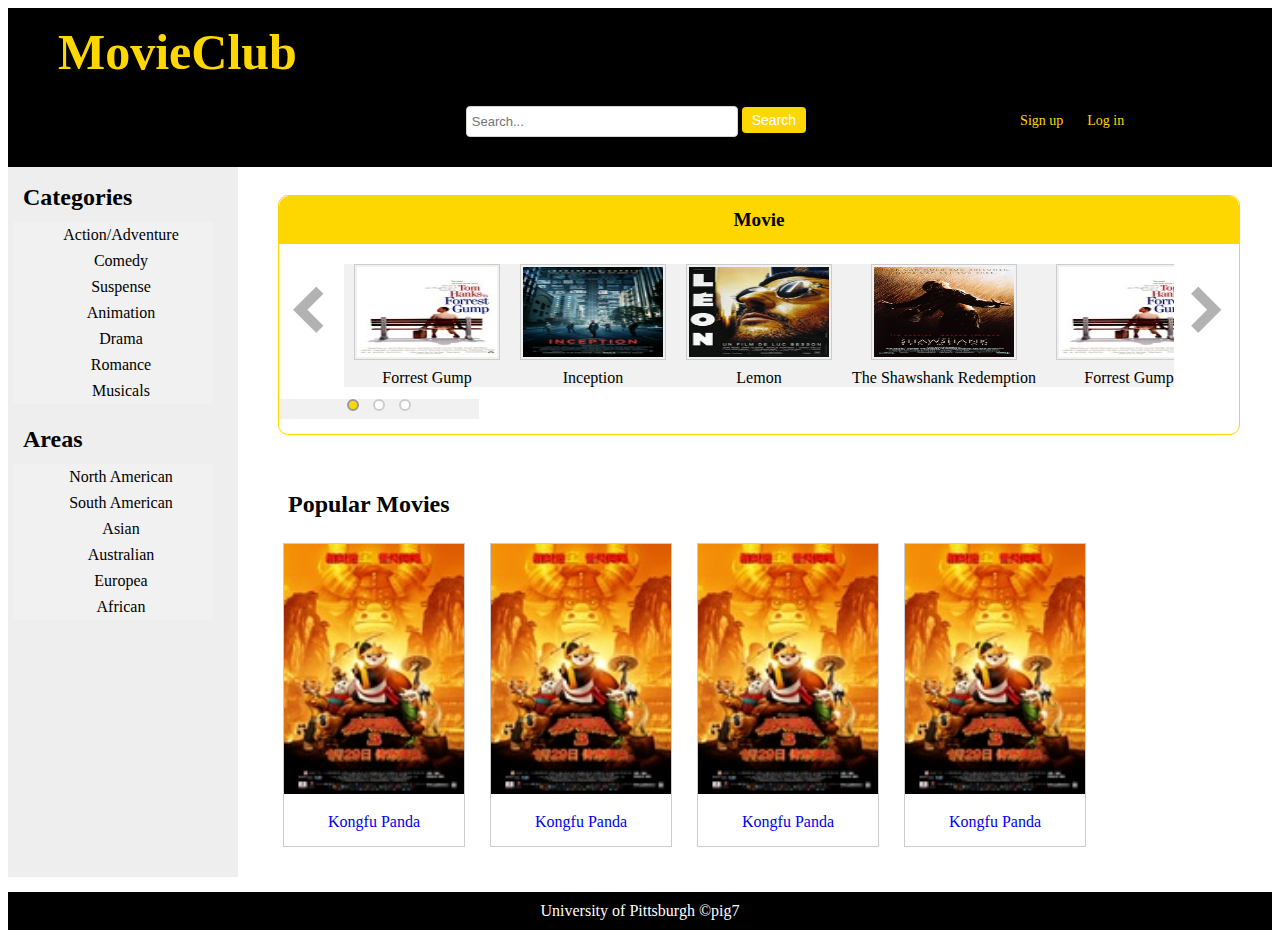
<file: src/main/resources/public/index.html>
<!DOCTYPE html>
<html>

<head>
	<meta charset="UTF-8">
	<title>MovieClub</title>
	<link rel="stylesheet" href="stylesheets/styles.css">
	<script type="text/javascript" src="https://ajax.googleapis.com/ajax/libs/jquery/1.7.1/jquery.min.js"></script>

	<script type="text/javascript" src="js/away.js"></script>

</head>

<body>
	<div id="header">

		<h1><a class="logo" href="index.html">MovieClub</a></h1>
		
		<div class="center">

			<div id="banner">

				<div class="banner-container">
					<input class="main-search__input" id="search-box" placeholder="Search..." value="">
					<input class="main-search__button" id="search-button" type="submit" value="Search">
		
	 				<a href="register.html" class="account" id="signup" role="button">Sign up</a>
	 				<a href="login.html" class="account" id="login" role="button">Log in</a>		
	 			</div>

			</div>

		</div>

	</div>

	<div class="nav">

		<h2>Categories</h2>

		<ul>
		  <li><a href="categorylist.html">Action/Adventure</a></li>
		  <li><a href="categorylist.html">Comedy</a></li>
		  <li><a href="categorylist.html">Suspense</a></li>
		  <li><a href="categorylist.html">Animation</a></li>
		  <li><a href="categorylist.html">Drama</a></li>
		  <li><a href="categorylist.html">Romance</a></li>
		  <li><a href="categorylist.html">Musicals</a></li>
		</ul>

		<br>

		<h2>Areas</h2>

		<ul>
		  <li><a href="categorylist.html">North American</a></li>
		  <li><a href="categorylist.html">South American</a></li>
		  <li><a href="categorylist.html">Asian</a></li>
		  <li><a href="categorylist.html">Australian</a></li>
		  <li><a href="categorylist.html">Europea</a></li>
		  <li><a href="categorylist.html">African</a></li>
		</ul>
	</div>

	<div id="section">
	
	<br>

		<div class="sliderBox">
			<h2>Movie</h2>
			<div class="slider">
			   	<ul class="list">
			    <li><a href="single.html"><img src="images/m1.jpg" width="140" height="90" alt="Forrest Gump" title="Forrest Gump"></a><br>Forrest Gump</li>
			    <li><a href="single.html"><img src="images/m2.jpg" width="140" height="90" alt="Inception" title="Inception"></a><br>Inception</li>
			    <li><a href="single.html"><img src="images/m3.jpg" width="140" height="90" alt="Lemon" title="Lemon"></a><br>Lemon</li>
			    <li><a href="single.html"><img src="images/m4.jpg" width="140" height="90" alt="The Shawshank Redemption" title="The Shawshank Redemption"></a><br>The Shawshank Redemption</li>
			    <li><a href="single.html"><img src="images/m1.jpg" width="140" height="90" alt="Forrest Gump" title="Forrest Gump"></a><br>Forrest Gump</li>
			    <li><a href="single.html"><img src="images/m2.jpg" width="140" height="90" alt="Inception" title="Inception"></a><br>Inception</li>
			    <li><a href="single.html"><img src="images/m3.jpg" width="140" height="90" alt="Lemon" title="Lemon"></a><br>Lemon</li>
			    <li><a href="single.html"><img src="images/m4.jpg" width="140" height="90" alt="The Shawshank Redemption" title="The Shawshank Redemption"></a><br>The Shawshank Redemption</li>
			    <li><a href="single.html"><img src="images/m1.jpg" width="140" height="90" alt="Forrest Gump" title="Forrest Gump"></a><br>Forrest Gump</li>
			    <li><a href="single.html"><img src="images/m2.jpg" width="140" height="90" alt="Inception" title="Inception"></a><br>Inception</li>
			    <li><a href="single.html"><img src="images/m3.jpg" width="140" height="90" alt="Lemon" title="Lemon"></a><br>Lemon</li>
			    </ul>
			</div>

			<ul class="list status">
			    <li>1</li>
			    <li>2</li>
			    <li>3</li>
			</ul>
		   
		    <a href="javascript:;" class="dIcon next">Next</a> <a href="javascript:;" class="dIcon prev">Prev</a> 
		</div>


		<br><br>

		<h2>Popular Movies</h2>
		<div class="img">
		  <a target="_blank" href="images/p2306653420.jpg">
		    <img src="images/p2306653420.jpg" alt="Kongfu Panda" width="300" height="200">
		  </a>
		  <div class="desc"><a href="single.html">Kongfu Panda</a></div>
		</div>

		<div class="img">
		  <a target="_blank" href="images/p2306653420.jpg">
		    <img src="images/p2306653420.jpg" alt="Kongfu Panda" width="300" height="200">
		  </a>
		  <div class="desc"><a href="single.html">Kongfu Panda</a></div>
		</div>

		<div class="img">
		  <a target="_blank" href="images/p2306653420.jpg">
		    <img src="images/p2306653420.jpg" alt="Kongfu Panda" width="300" height="200">
		  </a>
		  <div class="desc"><a href="single.html">Kongfu Panda</a></div>
		</div>

		<div class="img">
		  <a target="_blank" href="images/p2306653420.jpg">
		    <img src="images/p2306653420.jpg" alt="Kongfu Panda" width="300" height="200">
		  </a>
		  <div class="desc"><a href="single.html">Kongfu Panda</a></div>
		</div>

	</div>


	<div id="footer">
	University of Pittsburgh ©pig7
	</div>

</body>

</html>
</file>
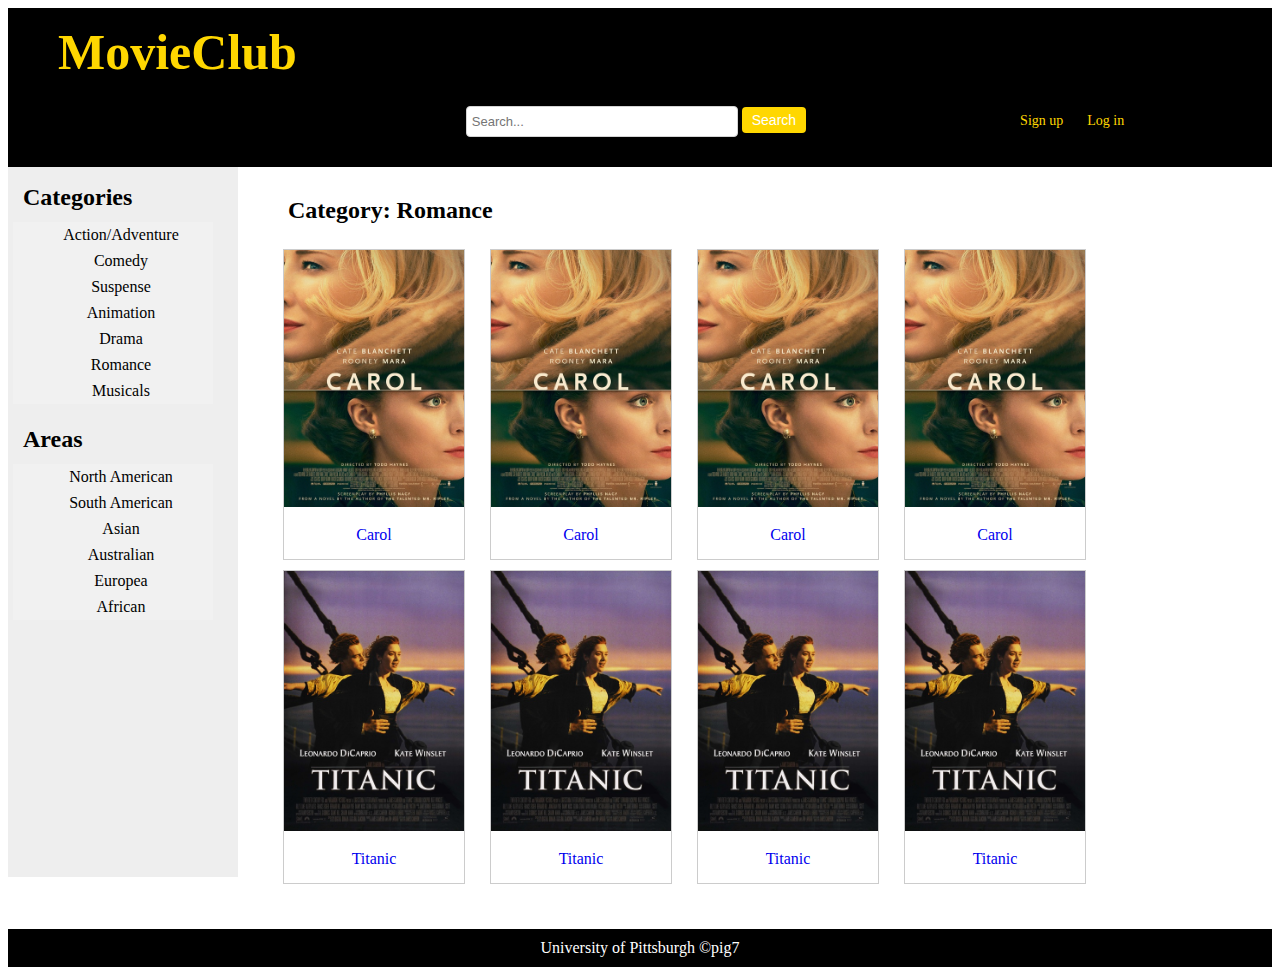
<file: src/main/resources/public/categorylist.html>
<!DOCTYPE html>
<html>

<head>
	<meta charset="UTF-8">
	<title>MovieClub</title>
	<link rel="stylesheet" href="stylesheets/styles.css">
</head>

<body>
	<div id="header">
	<h1><a class="logo" href="index.html">MovieClub</a></h1>
	
	<div class="center">

		<div id="banner">
			<div class="banner-container">
				<input class="main-search__input" id="search-box" placeholder="Search..." value="">
				<input class="main-search__button" id="search-button" type="submit" value="Search">
	
 				<a href="register.html" class="account" id="signup" role="button">Sign up</a>
 				<a href="login.html" class="account" id="login" role="button">Log in</a>		
 			</div>

		</div>

	</div>

	</div>

	<div class="nav">
		<h2>Categories</h2>

		<ul>
		  <li><a href="categorylist.html">Action/Adventure</a></li>
		  <li><a href="categorylist.html">Comedy</a></li>
		  <li><a href="categorylist.html">Suspense</a></li>
		  <li><a href="categorylist.html">Animation</a></li>
		  <li><a href="categorylist.html">Drama</a></li>
		  <li><a href="categorylist.html">Romance</a></li>
		  <li><a href="categorylist.html">Musicals</a></li>
		</ul>

		<br>

		<h2>Areas</h2>

		<ul>
		  <li><a href="categorylist.html">North American</a></li>
		  <li><a href="categorylist.html">South American</a></li>
		  <li><a href="categorylist.html">Asian</a></li>
		  <li><a href="categorylist.html">Australian</a></li>
		  <li><a href="categorylist.html">Europea</a></li>
		  <li><a href="categorylist.html">African</a></li>
		</ul>
	</div>

	<div id="section">

	<h2>Category: Romance</h2>
		<div class="img">
		  <a target="_blank" href="images/carol.jpg">
		    <img src="images/carol.jpg" alt="Carol" width="300" height="200">
		  </a>
		  <div class="desc"><a href="single.html">Carol</a></div>
		</div>

		<div class="img">
		  <a target="_blank" href="images/carol.jpg">
		    <img src="images/carol.jpg" alt="Carol" width="300" height="200">
		  </a>
		  <div class="desc"><a href="single.html">Carol</a></div>
		</div>

		<div class="img">
		  <a target="_blank" href="images/carol.jpg">
		    <img src="images/carol.jpg" alt="Carol" width="300" height="200">
		  </a>
		  <div class="desc"><a href="single.html">Carol</a></div>
		</div>

		<div class="img">
		  <a target="_blank" href="images/carol.jpg">
		    <img src="images/carol.jpg" alt="Carol" width="300" height="200">
		  </a>
		  <div class="desc"><a href="single.html">Carol</a></div>
		</div>

		<div class="img">
		  <a target="_blank" href="images/titanic.jpg">
		    <img src="images/titanic.jpg" alt="Titanic" width="300" height="200">
		  </a>
		  <div class="desc"><a href="single.html">Titanic</a></div>
		</div>

		<div class="img">
		  <a target="_blank" href="images/titanic.jpg">
		    <img src="images/titanic.jpg" alt="Titanic" width="300" height="200">
		  </a>
		  <div class="desc"><a href="single.html">Titanic</a></div>
		</div>

		<div class="img">
		  <a target="_blank" href="images/titanic.jpg">
		    <img src="images/titanic.jpg" alt="Titanic" width="300" height="200">
		  </a>
		  <div class="desc"><a href="single.html">Titanic</a></div>
		</div>

		<div class="img">
		  <a target="_blank" href="images/titanic.jpg">
		    <img src="images/titanic.jpg" alt="Titanic" width="300" height="200">
		  </a>
		  <div class="desc"><a href="single.html">Titanic</a></div>
		</div>

	</div>


	<div id="footer">
	University of Pittsburgh ©pig7
	</div>
</body>

</html>
</file>
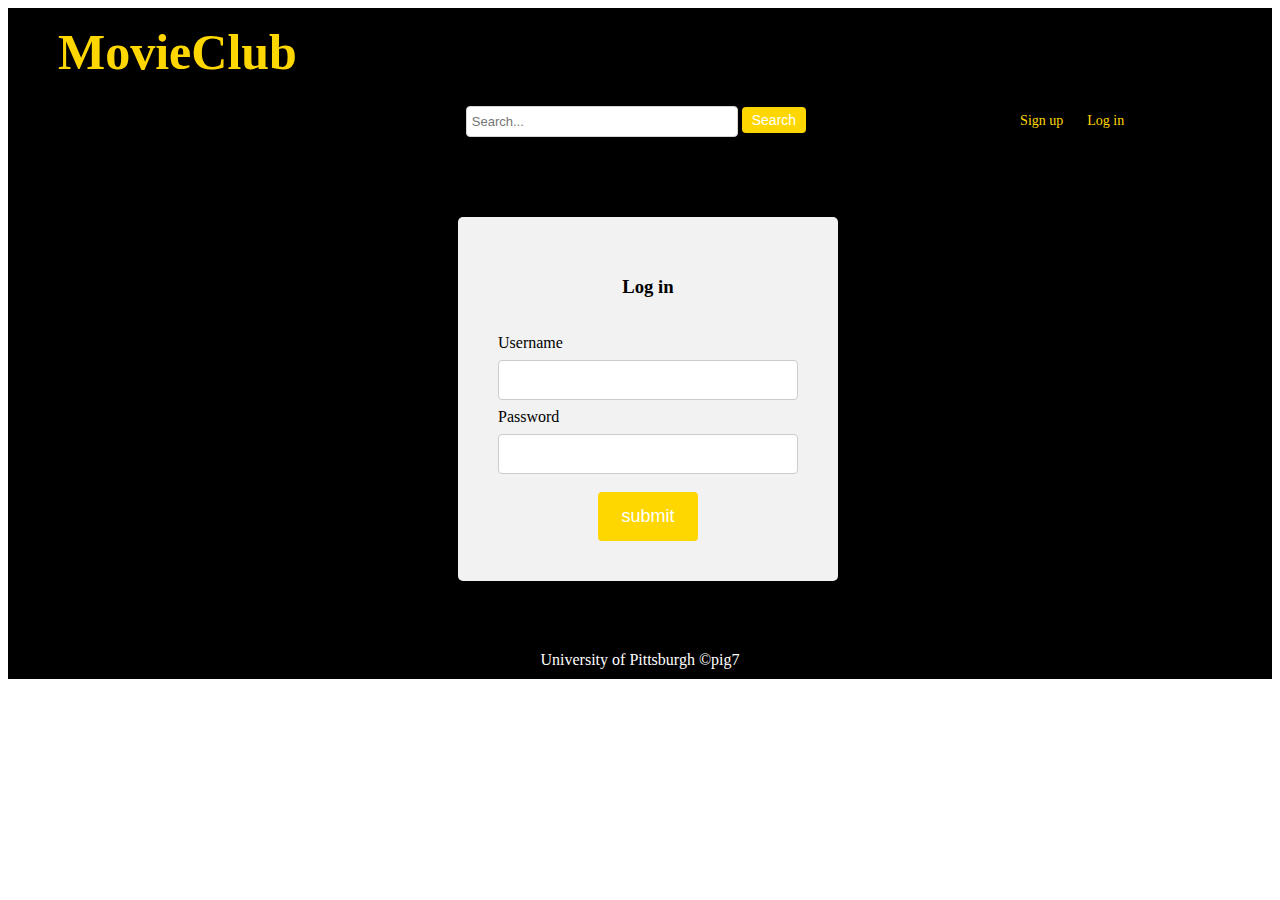
<file: src/main/resources/public/login.html>
<!DOCTYPE html>
<html>

<head>
	<meta charset="UTF-8">
	<title>MovieClub</title>
	<link rel="stylesheet" href="stylesheets/styles.css">
	<script src="js/login.js"></script>
	<script src="https://ajax.googleapis.com/ajax/libs/jquery/1.8.3/jquery.min.js">
	
</script>
	
</head>

<body>

	<div id="header">
	<h1><a class="logo" href="index.html">MovieClub</a></h1>
	
	<div class="center">

		<div id="banner">
			<div class="banner-container">
				<input class="main-search__input" id="search-box" placeholder="Search..." value="">
				<input class="main-search__button" id="search-button" type="submit" value="Search">
	
 				<a href="register.html" class="account" id="signup" role="button">Sign up</a>
 				<a href="login.html" class="account" id="login" role="button">Log in</a>		
 			</div>

		</div>

	</div>
	
	</div>

	<div id="loginbackground">

		<div class="regis-login">
		  <form>
		  	<h3>Log in</h3>
		    <br>
		    <label>Username</label>
		    <input type="text" id="username" name="username">

		    <label>Password</label>
		    <input type="text" id="password" name="password">
	  
		    <input id="regis-login-button" type="button" value="submit" onclick="login()">
		  </form>
		</div>

	</div>


	<div id="footer">
	University of Pittsburgh ©pig7
	</div>
</body>

</html>
</file>
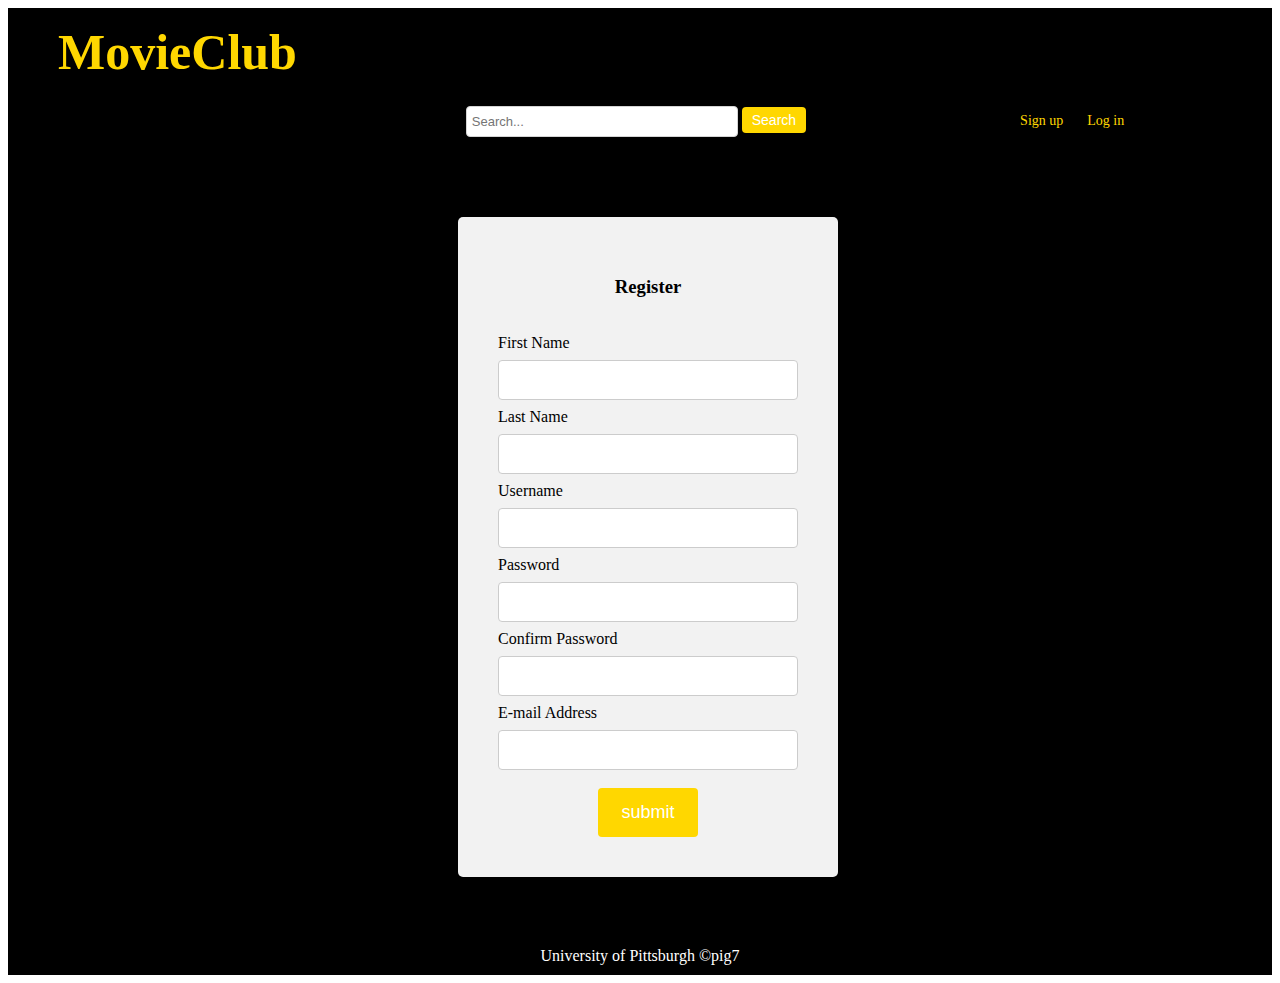
<file: src/main/resources/public/register.html>
<!DOCTYPE html>
<html>

<head>
	<meta charset="UTF-8">
	<title>MovieClub</title>
	<link rel="stylesheet" href="stylesheets/styles.css">
	<script src="js/login.js"></script>
	<script src="https://ajax.googleapis.com/ajax/libs/jquery/1.8.3/jquery.min.js"></script>
</head>

<body>

	<div id="header">
	<h1><a class="logo" href="index.html">MovieClub</a></h1>
	
	<div class="center">

		<div id="banner">
			<div class="banner-container">
				<input class="main-search__input" id="search-box" placeholder="Search..." value="">
				<input class="main-search__button" id="search-button" type="submit" value="Search">
	
 				<a href="register.html" class="account" id="signup" role="button">Sign up</a>
 				<a href="login.html" class="account" id="login" role="button">Log in</a>		
 			</div>

		</div>

	</div>
	
	</div>

	<div id="loginbackground">
		
		<div class="regis-login">
		  <form>
		  	<h3>Register</h3>
		    <br>
		    <label>First Name</label>
		    <input type="text" id="firstname" name="firstname">

		    <label>Last Name</label>
		    <input type="text" id="lastname" name="lastname">

		    <label>Username</label>
		    <input type="text" id="username" name="username">

		    <label>Password</label>
		    <input type="text" id="password" name="password">

		    <label>Confirm Password</label>
		    <input type="text" id="confirmpassword" name="confirmpassword">

		    <label>E-mail Address</label>
		    <input type="text" id="email" name="emailaddress">

		  
		    <input id="regis-login-button" type="button" value="submit" onclick="register()">
		  </form>
		</div>

	</div>


	<div id="footer">
	University of Pittsburgh ©pig7
	</div>
</body>

</html>
</file>
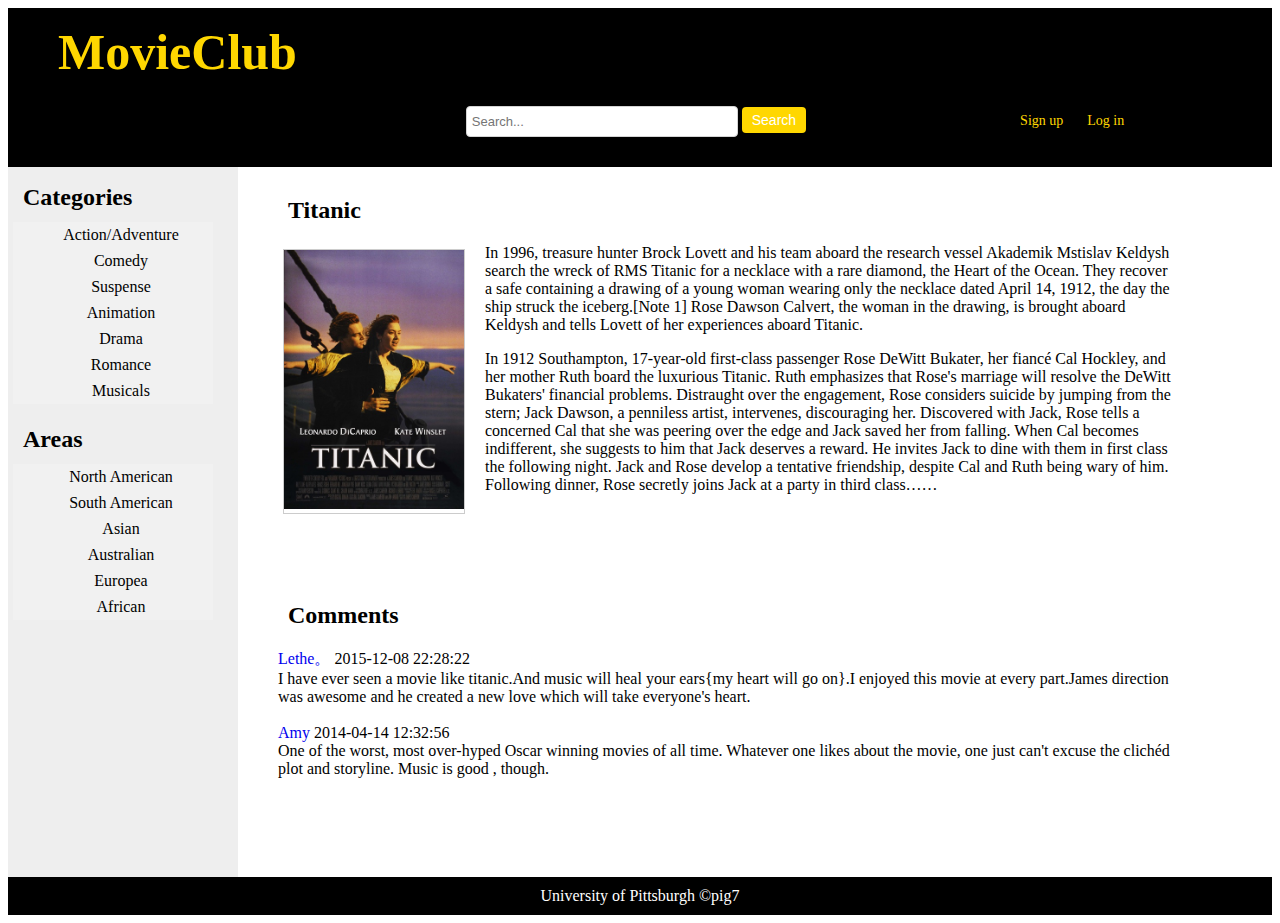
<file: src/main/resources/public/single.html>
<!DOCTYPE html>
<html>

<head>
	<meta charset="UTF-8">
	<title>MovieClub</title>
	<link rel="stylesheet" href="stylesheets/styles.css">
</head>

<body>
	<div id="header">
	<h1><a class="logo" href="index.html">MovieClub</a></h1>
	
	<div class="center">

		<div id="banner">
			<div class="banner-container">
				<input class="main-search__input" id="search-box" placeholder="Search..." value="">
				<input class="main-search__button" id="search-button" type="submit" value="Search">
	
 				<a href="register.html" class="account" id="signup" role="button">Sign up</a>
 				<a href="login.html" class="account" id="login" role="button">Log in</a>		
 			</div>

		</div>

	</div>

	</div>

	<div class="nav">
		<h2>Categories</h2>

		<ul>
		  <li><a href="categorylist.html">Action/Adventure</a></li>
		  <li><a href="categorylist.html">Comedy</a></li>
		  <li><a href="categorylist.html">Suspense</a></li>
		  <li><a href="categorylist.html">Animation</a></li>
		  <li><a href="categorylist.html">Drama</a></li>
		  <li><a href="categorylist.html">Romance</a></li>
		  <li><a href="categorylist.html">Musicals</a></li>
		</ul>

		<br>

		<h2>Areas</h2>

		<ul>
		  <li><a href="categorylist.html">North American</a></li>
		  <li><a href="categorylist.html">South American</a></li>
		  <li><a href="categorylist.html">Asian</a></li>
		  <li><a href="categorylist.html">Australian</a></li>
		  <li><a href="categorylist.html">Europea</a></li>
		  <li><a href="categorylist.html">African</a></li>
		</ul>
	</div>

	<div id="section">
	<h2>Titanic</h2>
		<div class="img">
		  <a target="_blank" href="images/titanic.jpg">
		    <img src="images/titanic.jpg" alt="titanic" width="300" height="200"/>
		  </a>
		</div>
	<p>In 1996, treasure hunter Brock Lovett and his team aboard the research vessel Akademik Mstislav Keldysh search the wreck of RMS Titanic for a necklace with a rare diamond, the Heart of the Ocean. They recover a safe containing a drawing of a young woman wearing only the necklace dated April 14, 1912, the day the ship struck the iceberg.[Note 1] Rose Dawson Calvert, the woman in the drawing, is brought aboard Keldysh and tells Lovett of her experiences aboard Titanic.</p>
	<p>In 1912 Southampton, 17-year-old first-class passenger Rose DeWitt Bukater, her fiancé Cal Hockley, and her mother Ruth board the luxurious Titanic. Ruth emphasizes that Rose's marriage will resolve the DeWitt Bukaters' financial problems. Distraught over the engagement, Rose considers suicide by jumping from the stern; Jack Dawson, a penniless artist, intervenes, discouraging her. Discovered with Jack, Rose tells a concerned Cal that she was peering over the edge and Jack saved her from falling. When Cal becomes indifferent, she suggests to him that Jack deserves a reward. He invites Jack to dine with them in first class the following night. Jack and Rose develop a tentative friendship, despite Cal and Ruth being wary of him. Following dinner, Rose secretly joins Jack at a party in third class……</p>


	

	<br><br><br><br>

	<h2>Comments</h2>

	<div class="review">
	    <div class="review-user">
	            
	        <div class="review-user-info">
	            <a href="#" class="">Lethe。</a>
	                2015-12-08 22:28:22
	        </div>
	    </div>
	    <div class="review-comment">
	        <span class="">I have ever seen a movie like titanic.And music will heal your ears{my heart will go on}.I enjoyed this movie at every part.James direction was awesome and he created a new love which will take everyone's heart.
	        </span>
	                            
	    </div>
	</div>

	<br>

	<div class="review">
	    <div class="review-user">
	            
	        <div class="review-user-info">
	            <a href="#" class="">Amy</a>
	                2014-04-14 12:32:56
	        </div>
	    </div>
	    <div class="review-comment">
	        <span class="">One of the worst, most over-hyped Oscar winning movies of all time. Whatever one likes about the movie, one just can't excuse the clichéd plot and storyline. Music is good , though.
	        </span>
	                            
	    </div>
	</div>

	</div>


	<div id="footer">
	University of Pittsburgh ©pig7
	</div>
</body>

</html>
</file>
<file: src/main/resources/public/stylesheets/styles.css>
a.logo:link, a.logo:visited{
    background-color: black;
    color:gold;
    desplay:inline-block;
}

a.logo:hover, a.logo:active{
    background-color: black;
}

a{
    text-decoration: none;
}

#header {
    background-color:black;
    color:gold;
    text-align:left;
    padding:5px 20px 20px 20px;
}

.banner-container {
    padding:0px 0px 0px 300px;
    text-align:center;
}

.main-search__input {
    border-radius:4px;
    background:#FFF;
    border:1px solid #D4D4D4;
    font-size:13px;
    padding:7px 5px 7px 5px;
    vertical-align:middle;
    width:260px
}

.main-search__button {
    background-color: gold; 
    border: none;
    color: white;   
    border-radius: 4px;
    padding: 5px 10px;
    text-align: center;
    display: inline-block;
    font-size: 14px;
}

.main-search__button:hover {
    background-color: gray;
}

.account{
    background-color: black; 
    border: none;
    color: gold;   
    border-radius: 4px;
    padding: 5px 10px;
    text-align: center;
    display: inline-block;
    font-size: 14px;
}

.account:hover {
    color: white;
}

#signup{
    margin-left: 200px;
}

h1 {
    font-size: 50px;
    padding: 0px 5px -15px 30px;
    margin-left: 30px;
    margin-top: 10px;
    margin-bottom: 15px;

}

h2 {
    text-align: left;
    margin-left: 10px;
}

h3 {
    text-align: center;
    color:black;
}

h5{
    color:white;
    text-align: right;
    margin-top: 10px;
}

label {
    color:black;
}

.center {
    margin: 0px;
    width: 100%;
    padding: 10px;
}

.nav {
    text-align:center;
    line-height:10px;
    background-color:#eeeeee;
    height:700px;
    width:220px;
    float:left;
    padding:5px;	      
}

ul {
    list-style-type: none;
    margin: 0;
    padding: 0;
    width: 200px;
    background-color: #f1f1f1;
}

li a {
    display: block;
    color: #000;
    padding: 8px 0px 8px 16px;
    text-decoration: none;
}

li a:hover {
    background-color: gold;
    color: white;
}

#section {
    width:900px;
    float:left;
    padding:10px;
    margin-left: 30px;	 
    margin-bottom: 30px;	 
}

div.img {
    margin: 5px;
    border: 1px solid #ccc;
    float: left;
    width: 180px;
    margin-right: 20px;
}   

div.img:hover {
    border: 1px solid #777;
}

div.img img {
    width: 100%;
    height: auto;
}

div.desc {
    padding: 15px;
    text-align: center;
}

input[type=text] {
    width: 100%;
    padding: 12px 20px;
    margin: 8px 0;
    display: inline-block;
    font-size: 12px;
    border: 1px solid #ccc;
    border-radius: 4px;
    box-sizing: border-box;
}

#regis-login-button {
    width: 100px;
    text-align:center;
    background-color: gold;
    font-size:18px;
    color: white;
    padding: 14px 20px;
    margin-top: 10px;
    margin-left: 100px;
    border: none;
    border-radius: 4px;
    cursor: pointer;
}

#regis-login-button:hover {
    background-color: gray;
}

.regis-login {
    border-radius: 5px;
    background-color: #f2f2f2;
    padding: 40px;
    width:300px;
    margin-left: 450px;
    margin-top: 50px;
    margin-bottom: 60px;
}

#loginbackground {
    /*background-image: url("images/bgpicture.jpg");*/
    background-color: black;
    width:100%;
    float:left;
}

.hdr { 
    width:461px; 
    height:94px; 
    margin:10px auto; 
    text-indent:-9999px;
}

.list{ 
    list-style:none; 
    margin:0; 
    padding:0;
}

.sliderBox{ 
    background:#FFF; 
    border:solid 1px gold; 
    width:960px; 
    border-radius:10px; 
    overflow:hidden; 
    position:relative; 
    padding-bottom:15px; 
    margin:auto;
}

.sliderBox h2{ 
    text-align:center; 
    line-height:2.5em; 
    font-size:1.2em; 
    color:black; 
    margin:0; 
    border-radius:10px 10px 0 0;
    background:gold;
}

.slider{ 
    padding:20px 0 10px; 
    width:830px; 
    height:120px; 
    overflow:hidden; 
    margin:auto; 
    position:relative;
}

.slider ul{ 
    overflow:hidden; 
    width:1992px; 
    position:absolute; 
    left:0;
}

.slider li{ 
    float:left; 
    margin:0 10px; 
    text-align:center;
}

.slider a{ 
    display:inline-block; 
    width:140px; 
    height:90px; 
    padding:2px; 
    overflow:hidden; 
    border:solid 1px #CCC; 
    margin-bottom:5px;
}
    
.slider a:hover{ 
    border-color:gold;
}

.status{ 
    text-align:center; 
    margin-top:5px; 
    position:relative\9; 
}
    
.status li{ 
    cursor:pointer; 
    background:#FFF; 
    display:inline-block; 
    text-indent:-9999px; 
    border:2px solid #CCC; 
    width:8px; 
    height:8px; 
    border-radius:100%; 
    margin:0 5px; 
}

.status li.now{ 
    background:gold; 
    border-color:#999;
}

.dIcon{ 
    text-indent:-9999px; 
    position:absolute; 
    top:90px; 
    display:block; 
    width:20px; 
    height:20px; 
    background:url(images/all.png) 
    no-repeat; 
    width:38px; 
    height:47px;
}

.next{ 
    right:10px; 
    background-position:-44px -2px;
}
    
.prev{ 
    left:10px; 
    background-position:0 -2px;
}
   
.next:hover{ 
    background-position:-44px -55px;
}
    
.prev:hover{ 
    background-position:0 -55px;
}

#footer {
    background-color:black;
    color:white;
    clear:both;
    text-align:center;
    padding:10px;	 	 
}
</file>
